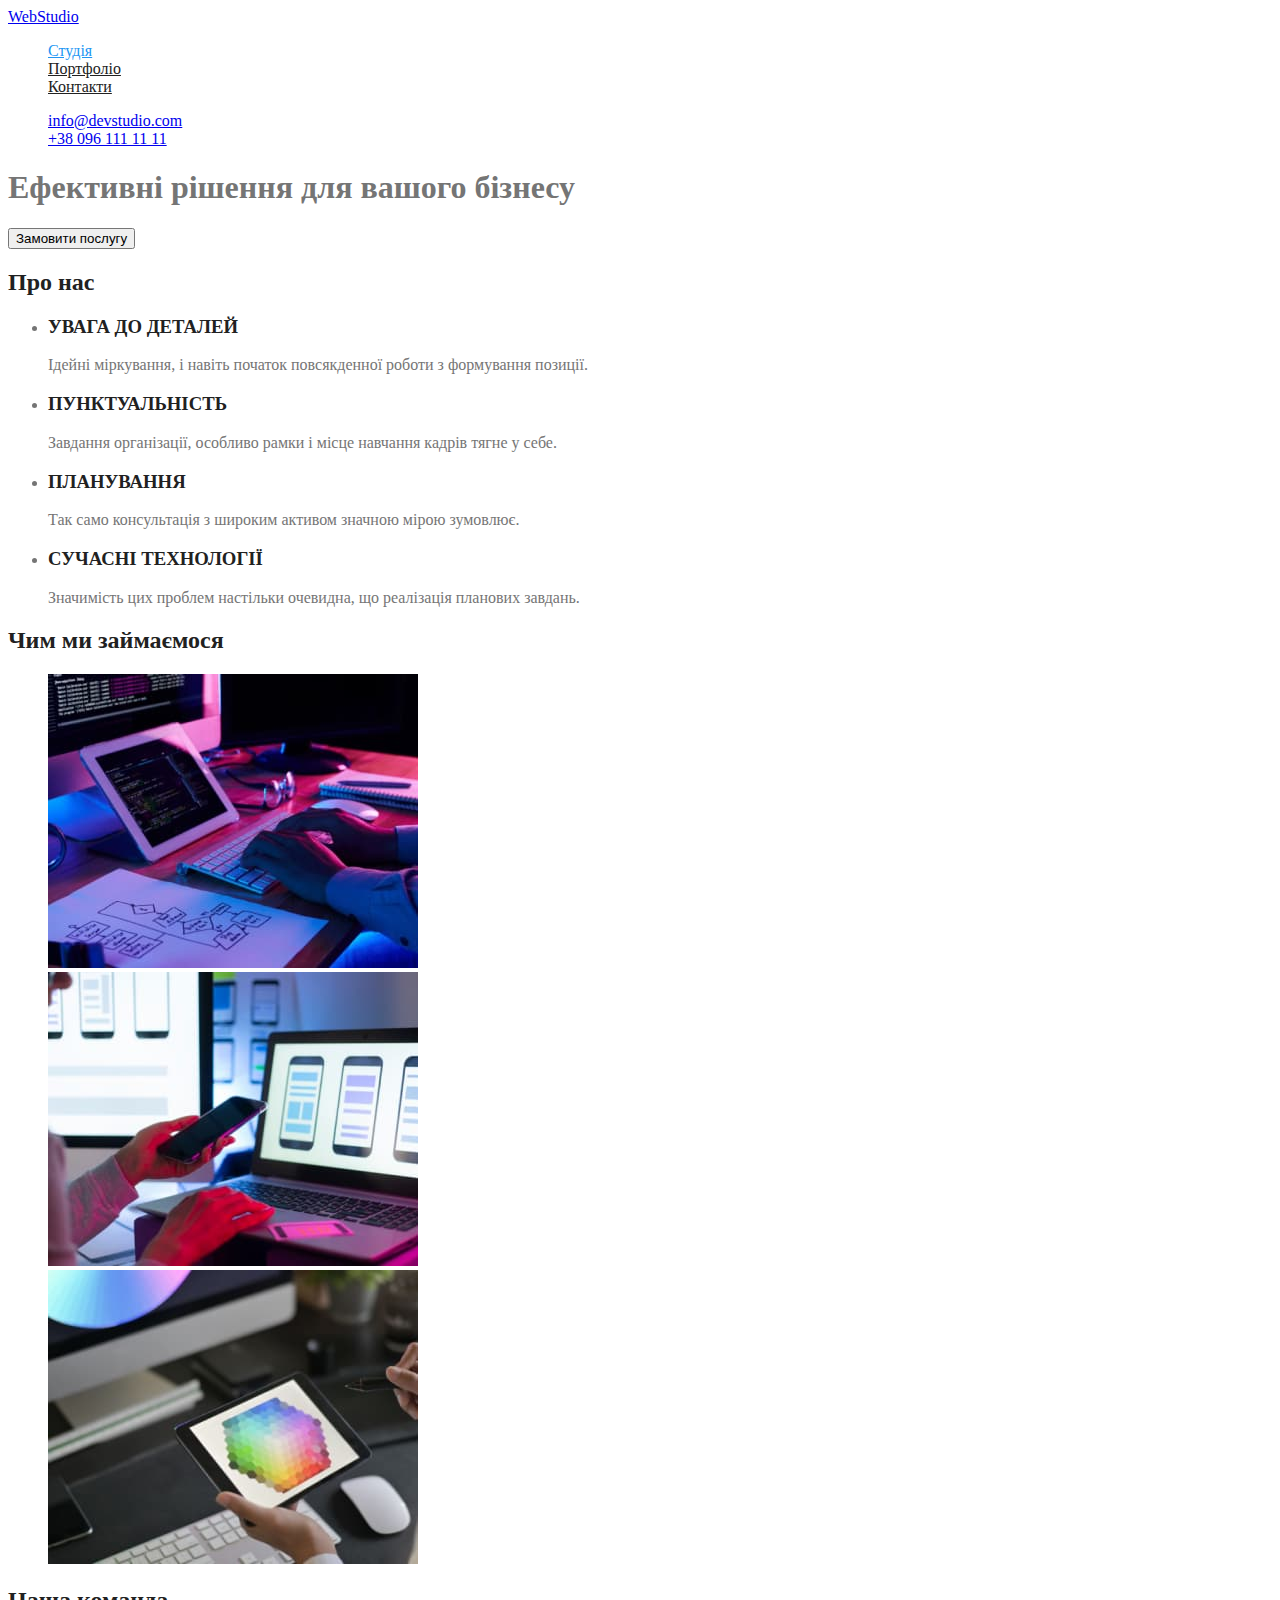
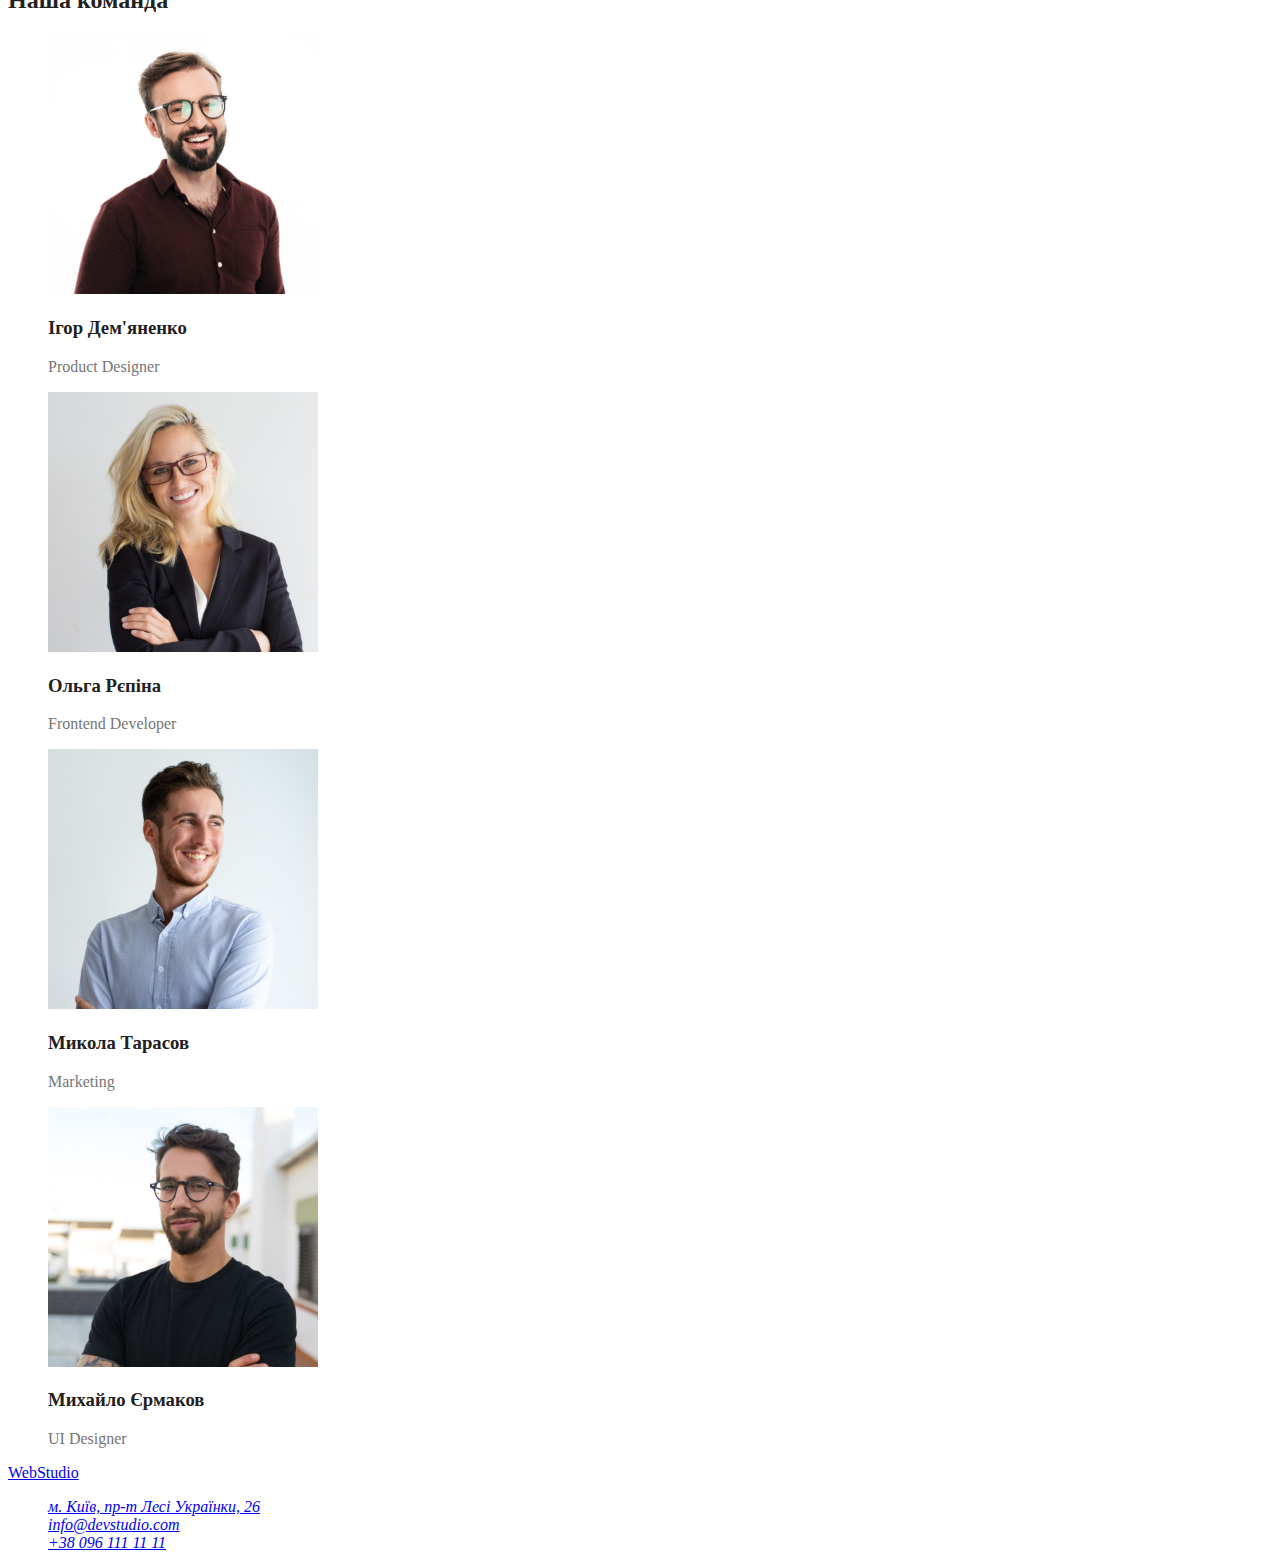
<file: index.html>
<!DOCTYPE html>
<html lang="uk">
<head>
    <meta charset="UTF-8">
    <meta http-equiv="X-UA-Compatible" content="IE=edge">
    <meta name="viewport" content="width=device-width, initial-scale=1.0">
    <title>WebStudio</title>
    <link rel="stylesheet" href="./css/styles.css">
</head>
<body>
<!-- Шапка сайту -->
    <header>
        <a href="WebStudio">WebStudio</a>
        <nav>
            <ul class="header-nav list">
                <li> <a href="#"class="link curent">Студія</a></li>
                <li> <a href="./portfolio.html"class="link">Портфоліо</a></li>
                <li> <a href="#"class="link">Контакти</a></li>
            </ul>
        </nav>
        <ul class="header-contact list">
            <li><a href="mailto:info@devstudio.com">info@devstudio.com</a></li>
            <li><a href="tel:+380961111111">+38 096 111 11 11</a></li>
        </ul>
    </header>
    <main>
        <!-- Hero section -->
        <section>
            <h1>Ефективні рішення для вашого бізнесу</h1>
            <button type="button">Замовити послугу</button>
        </section>
        <!-- Features -->
        <section class="section">
            <h2 class="section-title">Про нас</h2>
            <ul class="about-us">
                <li>
                    <h3 class="title">УВАГА ДО ДЕТАЛЕЙ</h3>
                    <p>Ідейні міркування, і навіть початок повсякденної роботи з формування позиції.</p>
                </li>
                <li>
                    <h3 class="title">ПУНКТУАЛЬНІСТЬ</h3>
                    <p>Завдання організації, особливо рамки і місце навчання кадрів тягне у себе.</p>
                </li>
                <li>
                    <h3 class="title">ПЛАНУВАННЯ</h3>
                    <p>Так само консультація з широким активом значною мірою зумовлює.</p>
                </li>
                <li>
                    <h3 class="title">СУЧАСНІ ТЕХНОЛОГІЇ</h3>
                    <p>Значимість цих проблем настільки очевидна, що реалізація планових завдань.</p>
                </li>
            </ul>
        </section>
        <!-- about -->
        <section class="section">
            <h2 class="section-title">Чим ми займаємося</h2>
            <ul class="What-we-do list">
                <li><img src="./images/about_1.jpg" alt="people working" width="370"></li>
                <li><img src="./images/about_2.jpg" alt="people working" width="370"></li>
                <li><img src="./images/about_3.jpg" alt="people working" width="370"></li>
            </ul>

        </section>
        <!-- team -->
        <section class="section">
            <h2 class="section-title">Наша команда</h2>
            <ul class="our-team list">
                <li>
                    <img src="./images/team1.jpg" alt="team photo" width="270">
                    <h3 class="title">Ігор Дем'яненко</h3>
                    <p>Product Designer</p>
                </li>
                <li>
                    <img src="./images/team2.jpg" alt="team photo" width="270">
                    <h3 class="title">Ольга Рєпіна</h3>
                    <p>Frontend Developer</p>
                </li>
                <li>
                    <img src="./images/team3.jpg" alt="team photo" width="270">
                    <h3 class="title">Микола Тарасов</h3>
                    <p>Marketing</p>
                </li>
                <li>
                    <img src="./images/team4.jpg" alt="team photo" width="270">
                    <h3 class="title">Михайло Єрмаков</h3>
                    <p>UI Designer</p>
                </li>
            </ul>
        </section>
    </main>
    <footer>
        <a href="./index.html">WebStudio</a>
        <address>
            <ul class="footer-contact list">
                <li><a href="https://goo.gl/maps/x6fDdSJ859zbXo7E8" target="_blank" rel="noreferrer noopener">м. Київ, пр-т Лесі Українки, 26 </a></li>
                <li><a href="mailto:info@devstudio.com">info@devstudio.com</a></li>
                <li><a href="tel:+380961111111">+38 096 111 11 11</a></li>
            </ul>
        </address>
    </footer>
</body>
</html>
</file>
<file: css/styles.css>
/* колір заголовків #212121  */
/* колір основного тексту #757575 */
/* Білий #FFFFFF */
/* акцент #2196F3 */
/* колір фону F5F5F5 */
:root{
    --primary-text-color: #757575;
    --title-text-color: #212121;
    --accent-text-color: #2196F3;
    --primary-white-color: #FFFFFF;
}
body {
    color: var(--primary-text-color);
    background-color: var(--primary-white-color)
}

.list{
    list-style: none;
}
/* Шапка сайту */
.header-nav .link{
    color: var(--title-text-color);
}
.header-nav .link:hover,
.header-nav .link:focus{
    color: var(--accent-text-color);
}

.header-nav .link.curent{
    color: var(--accent-text-color);
}

.section-title{
    color: var(--title-text-color);
}

.about-us .title{
    color: var(--title-text-color);
}

.our-team .title{
    color: var(--title-text-color);
}

/* Button */
.button{
    color: var(--primary-white-color);
    background-color: var(--accent-text-color);
}
</file>
